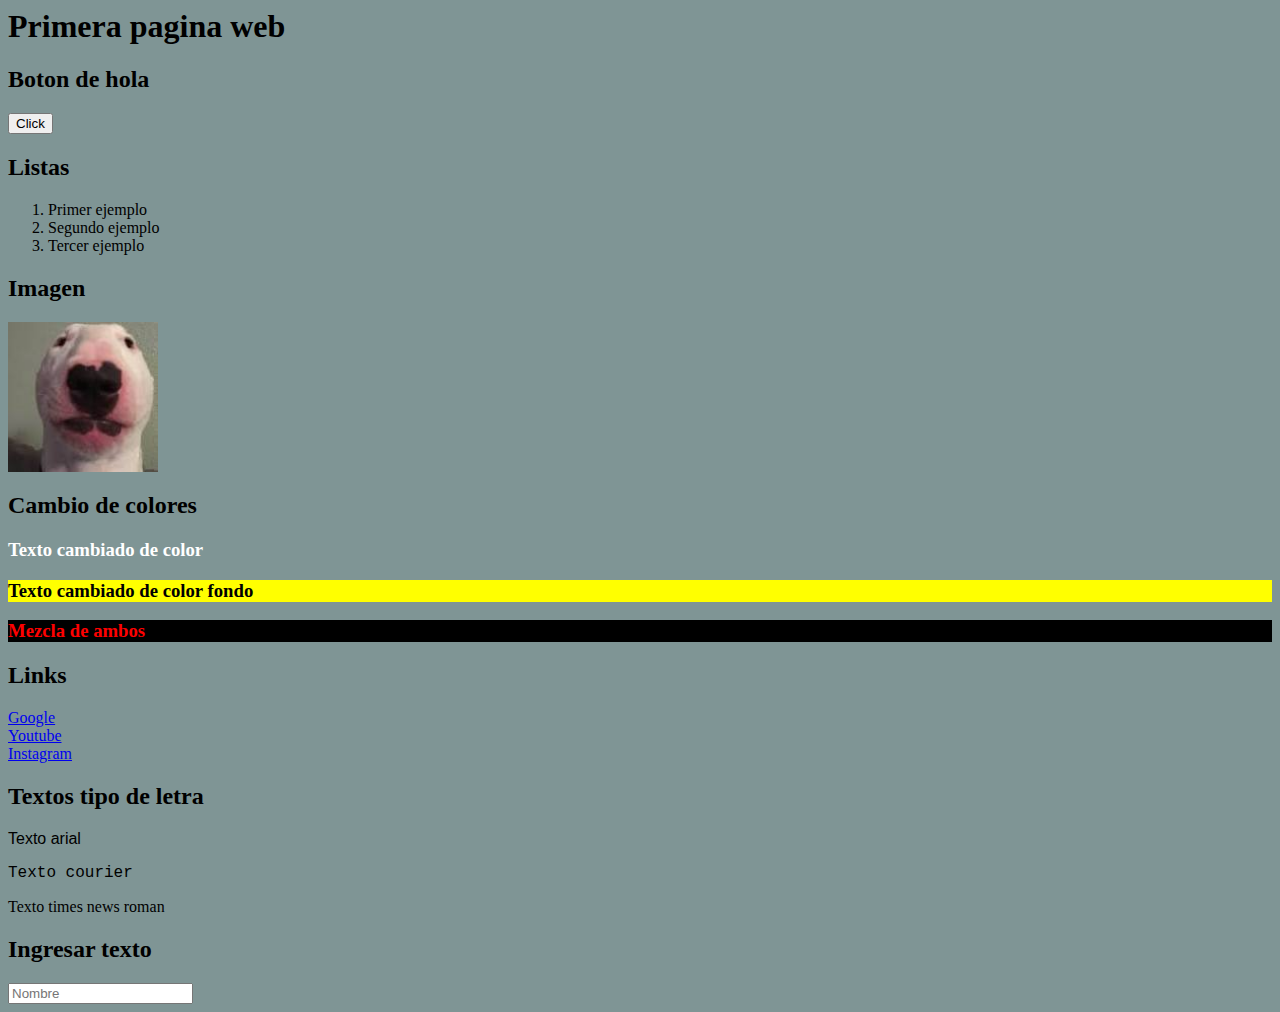
<file: index.html>
<HTML>
    <head >
        <title>Primera pagina</title>
    </head>

    <body style="background-color: rgba(94, 121, 121, 0.792);">
        <h1>Primera pagina web</h1>
        <h2>Boton de hola</h2>
        <input type="button" value="Click" onclick="alert('Hola mundo')">

        <h2>Listas</h2>
        <ol>
            <li>Primer ejemplo</li>
            <li>Segundo ejemplo</li>
            <li>Tercer ejemplo</li>
        </ol>

        <h2>Imagen</h2>
        <img src="walter.jpg" alt="" height="150" width="150">

        <h2>Cambio de colores</h2>
        <h3 style="color: white;">Texto cambiado de color</h3>
        <h3 style="background-color: yellow;">Texto cambiado de color fondo</h3>
        <h3 style="color: red; background-color:black" > Mezcla de ambos</h3>

        <h2>Links</h2>

        <a href="https://www.google.com/">Google</a>
        <br>
        <a href="https://www.youtube.com/">Youtube</a>
        <br>
        <a href="https://www.instagram.com/">Instagram</a>

        <h2>Textos tipo de letra</h2>
        <p style="font-family: Arial">Texto arial</p>
        <p style="font-family: Courier">Texto courier</p>
        <p style="font-family: 'Times New Roman', Times, serif;">Texto times news roman
        </p>

        <h2>Ingresar texto</h2>
        <input type="text" name="nombre" id="n" placeholder="Nombre">

    </body>

</HTML>
</file>
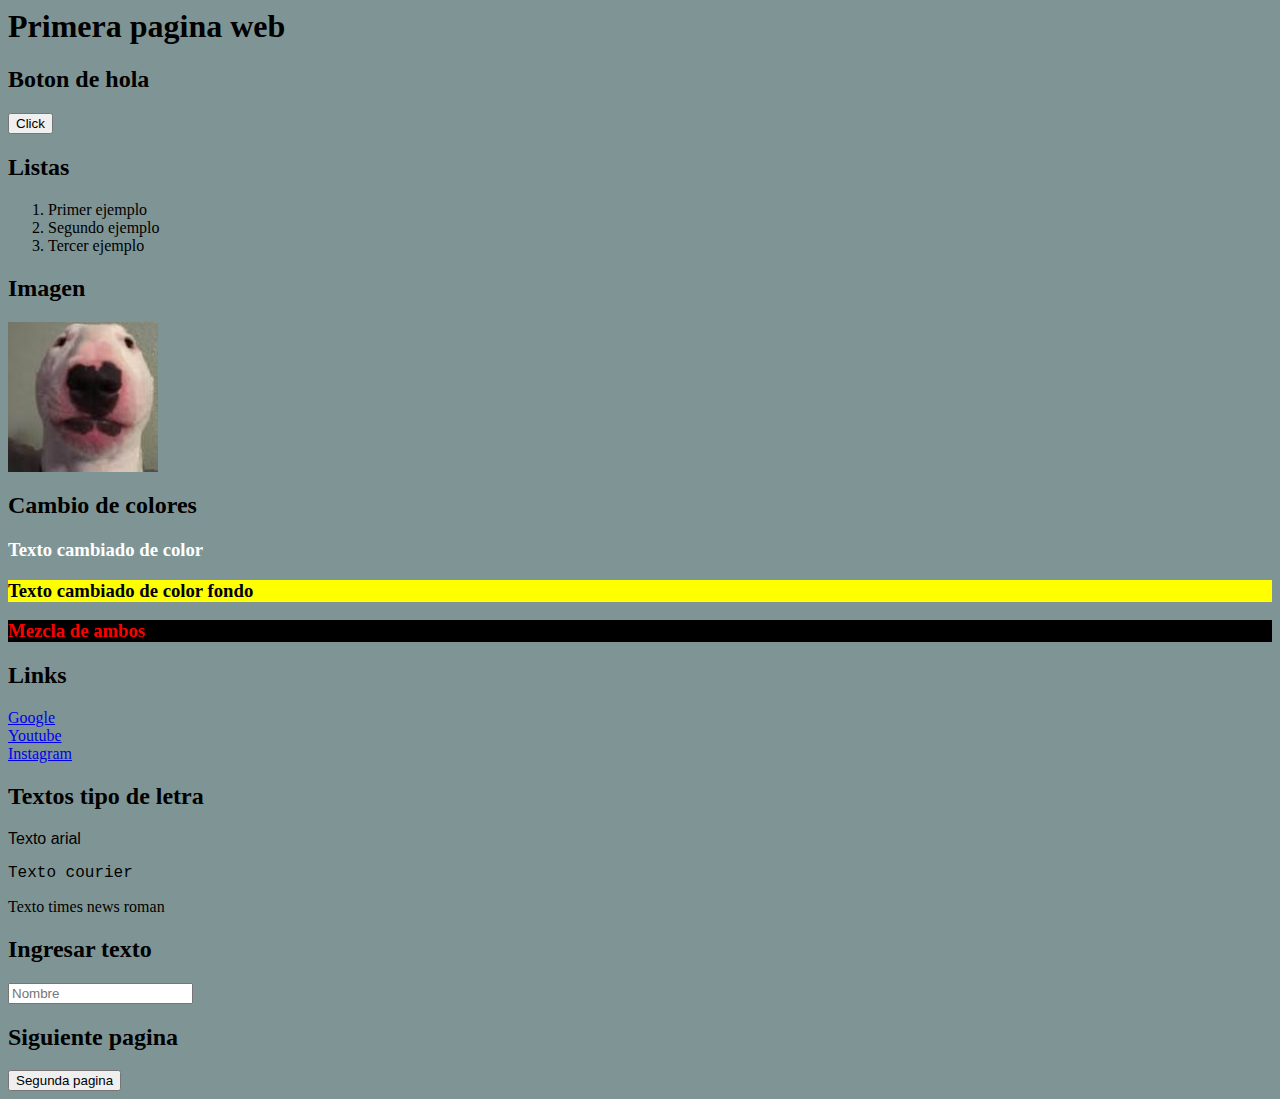
<file: Primera_Pagina/index.html>
<HTML>
    <head >
        <title>Primera pagina</title>
    </head>

    <body style="background-color: rgba(94, 121, 121, 0.792);">
        <h1>Primera pagina web</h1>
        <h2>Boton de hola</h2>
        <input type="button" value="Click" onclick="alert('Hola mundo')">

        <h2>Listas</h2>
        <ol>
            <li>Primer ejemplo</li>
            <li>Segundo ejemplo</li>
            <li>Tercer ejemplo</li>
        </ol>

        <h2>Imagen</h2>
        <img src="img/walter.jpg" alt="" height="150" width="150">

        <h2>Cambio de colores</h2>
        <h3 style="color: white;">Texto cambiado de color</h3>
        <h3 style="background-color: yellow;">Texto cambiado de color fondo</h3>
        <h3 style="color: red; background-color:black" > Mezcla de ambos</h3>

        <h2>Links</h2>

        <a href="https://www.google.com/">Google</a>
        <br>
        <a href="https://www.youtube.com/">Youtube</a>
        <br>
        <a href="https://www.instagram.com/">Instagram</a>

        <h2>Textos tipo de letra</h2>
        <p style="font-family: Arial">Texto arial</p>
        <p style="font-family: Courier">Texto courier</p>
        <p style="font-family: 'Times New Roman', Times, serif;">Texto times news roman
        </p>

        <h2>Ingresar texto</h2>
        <input type="text" name="nombre" id="n" placeholder="Nombre">
        <br>
        <h2>Siguiente pagina</h2>
        <a href="index2.html"> <button>Segunda pagina</button></a>
    </body>

</HTML>
</file>
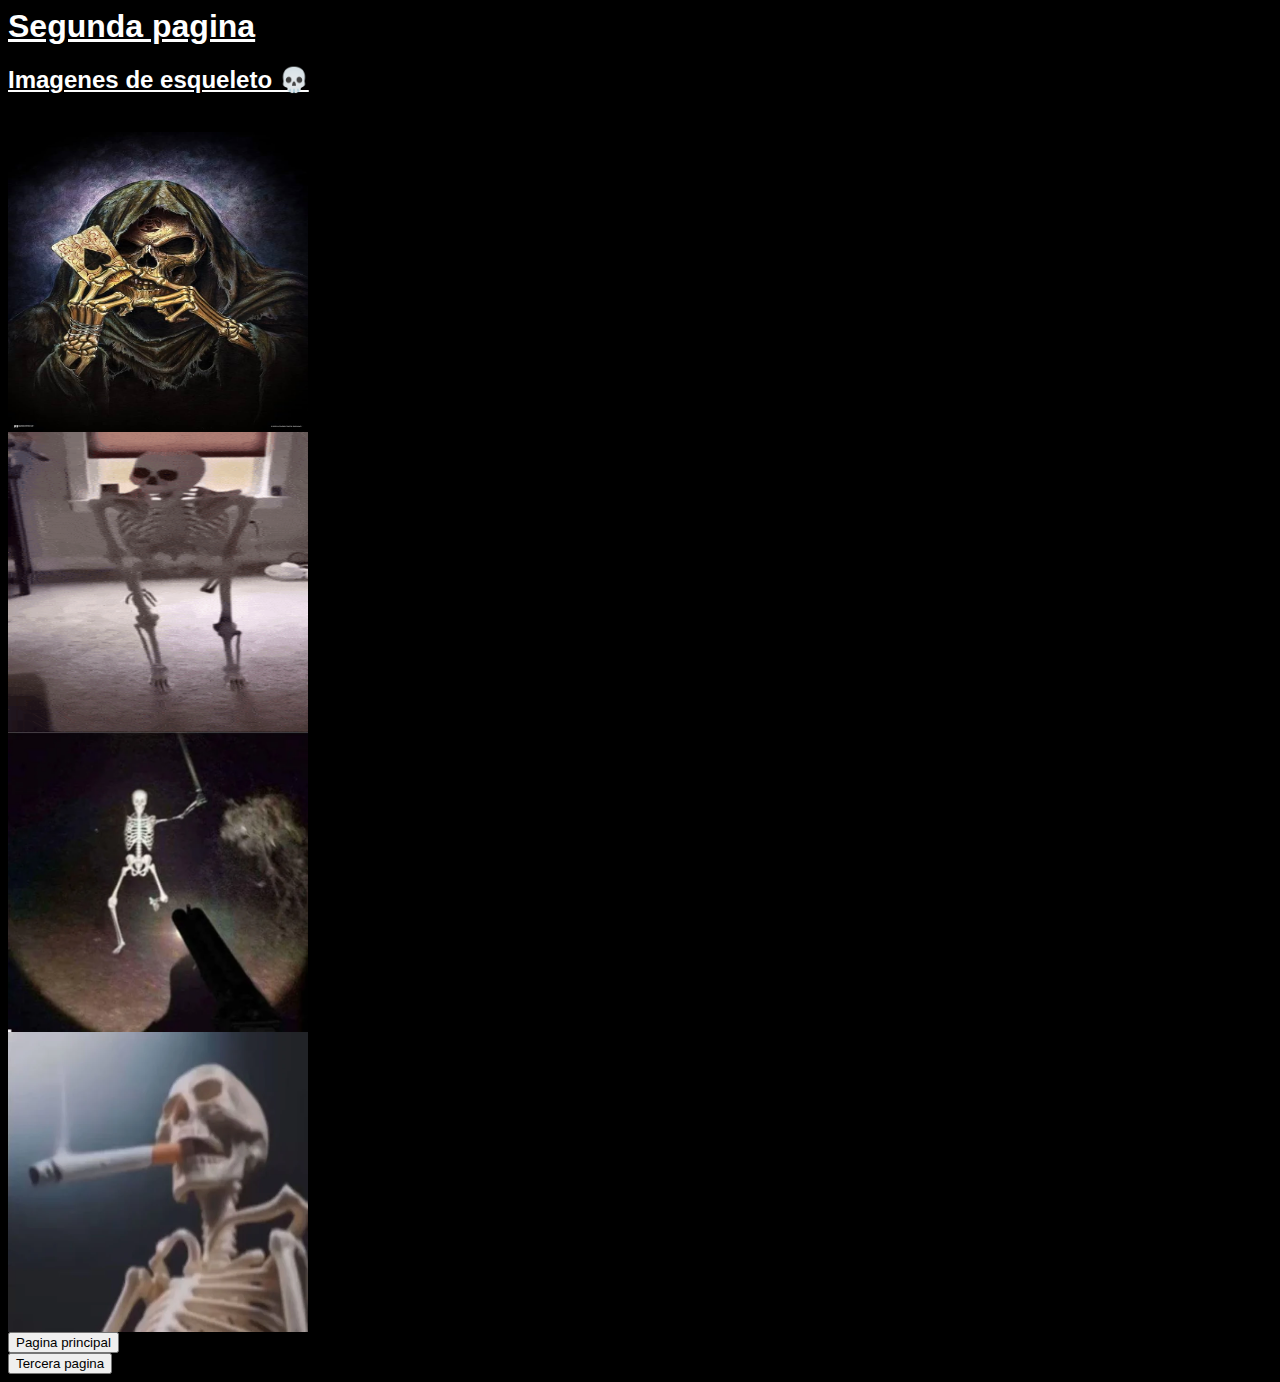
<file: Primera_Pagina/index2.html>
<HTMl>
    <head>
        <title>Segunda pagina</title>
        <link rel="stylesheet" href="style2.css">
    </head>

    <body style="background-color: black;">
        <h1 >Segunda pagina</h1>
        <h2>Imagenes de esqueleto 💀 </h2><br>
        <img src="img/esqeleto.jpg" alt="" ><br>
        <img src="img/gifesqleto.gif" alt=""><br>
        <img src="img/esqleto2.webp" alt="" ><br>
        <img src="img/esqleto3.webp" alt="">

        <br><a href="index.html"> <button>Pagina principal</button></a>
        <br><a href="index3.html"><button>Tercera pagina</button></a>
    </body>
</HTMl>
</file>
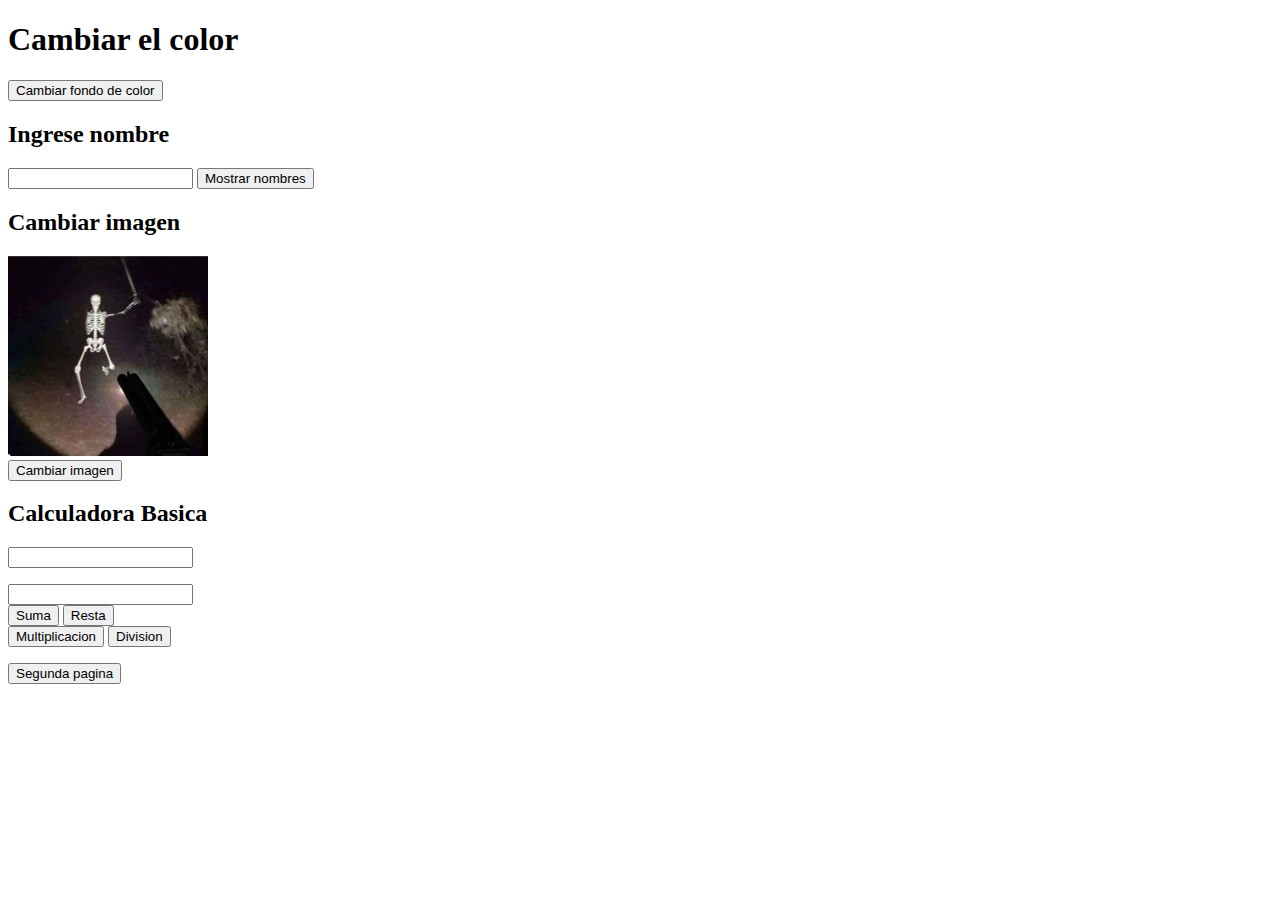
<file: Primera_Pagina/index3.html>
<!DOCTYPE html>
<html lang="en">
<head>
    <title>Tercera pagina</title>

</head>
<body>
    <h1>Cambiar el color</h1>
    <button id="cambiarColor">Cambiar fondo de color</button><br>

    <h2>Ingrese nombre</h2>
    <input type="text" id="nombre">
    <button id="mostrarNombre">Mostrar nombres</button>

    <p id="nombreMostrado"></p>

    <h2>Cambiar imagen</h2>
    <img src="img/esqleto2.webp" alt="" id="img" width="200" height="200">
    <br><button id="cambiarImagen">Cambiar imagen</button>

    <h2>Calculadora Basica</h2>
    <input type="number" name="Numero 1" id="numero1"> <p></p>
    <input type="number" name="Numero 2" id="numero2"><br>

    <button id = "suma"> Suma </button> 
    <button id = "resta"> Resta</button><br>
    <button id="multiplicacion"> Multiplicacion</button>
    <button id="division">Division</button>
    <p id = "Resultado"></p>

    <script src="script3.js"></script>
    <p><a href="index2.html"><button>Segunda pagina</button></a> <p></p>
</body>
</html>
</file>
<file: Primera_Pagina/style2.css>
h1,h2,h3,h4,p{
    color: white;
    font-family: Arial, Helvetica, sans-serif;
    text-decoration: underline;
}
img{
    height: 300;
    width: 300;
}
</file>
